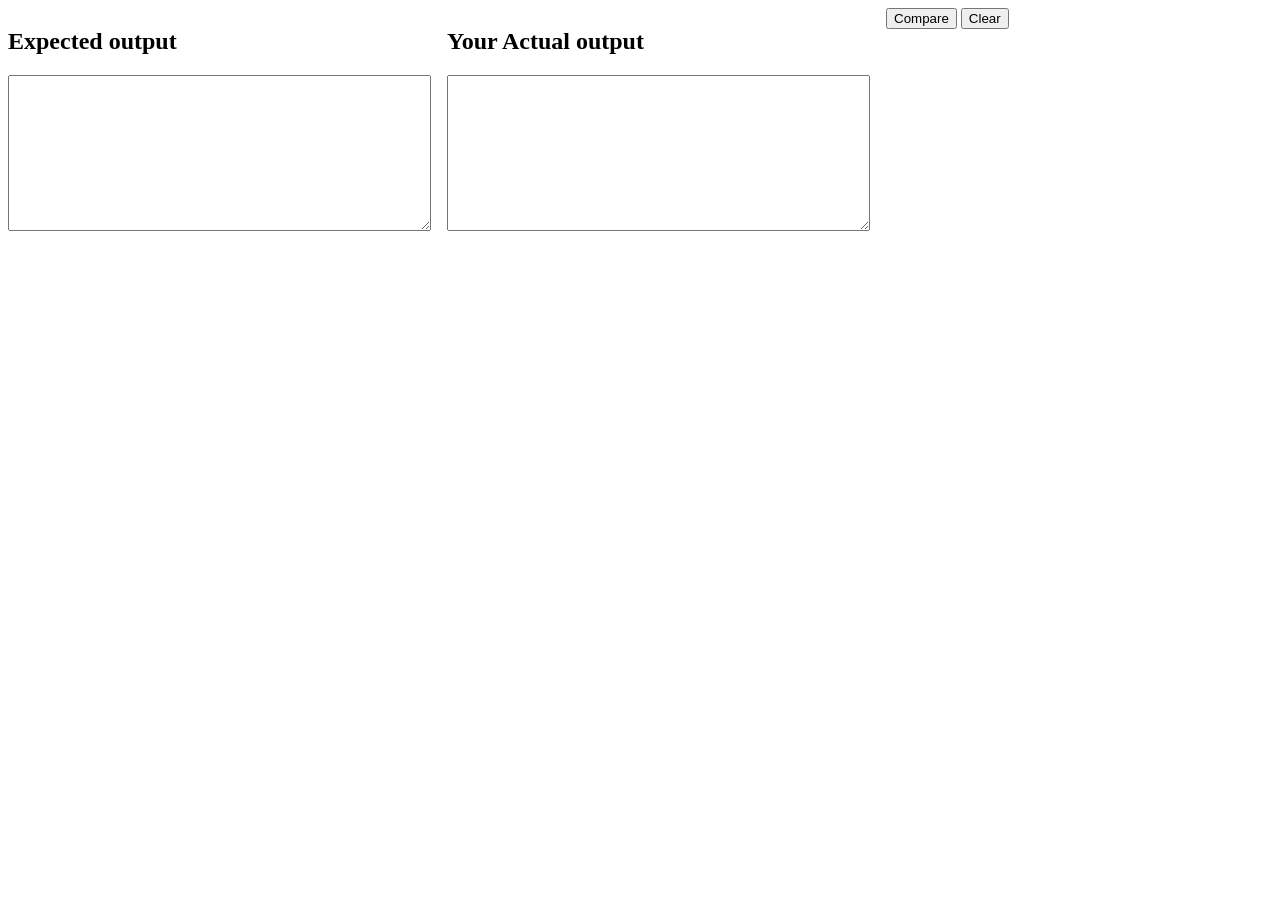
<file: index1GL4.html>
<!DOCTYPE html>
<html lang="en">
<head>
    <meta charset="UTF-8">
    <meta name="viewport" content="width=device-width, initial-scale=1.0">
    <link rel="stylesheet" href="style1GL4.css">
    <title>Document</title>
    <script src="main1GL4.js" defer></script>
</head>

<body>
   <div class="column">
        <h2>Expected output</h2>
        <textarea id="expected" rows="10" cols="50"></textarea>
    </div>

    <div class="column">
        <h2>Your Actual output</h2>
        <textarea id="actual" rows="10" cols="50"></textarea>
    </div>

    <div id="compare-area">
        <button id="compare-btn">Compare</button>
        <button id="clear-btn">Clear</button>
    </div>
    <ul id="result"></ul>
</body>
</html>
</file>
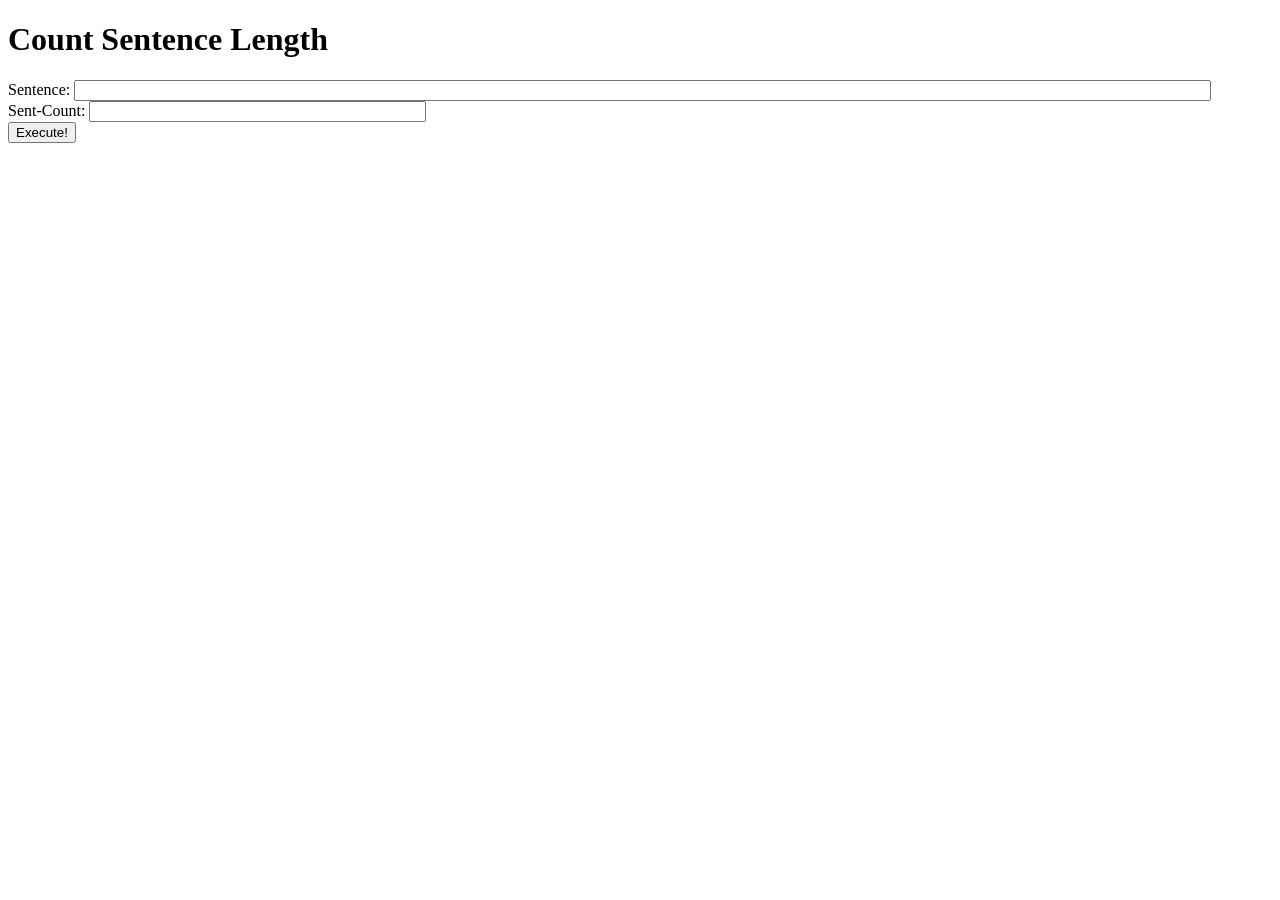
<file: indexGradedLab3.html>
<!DOCTYPE html>
<html lang="en">
<head>
    <meta charset="UTF-8">
    <meta name="viewport" content="width=device-width, initial-scale=1.0">
    <title>Document</title>
    <!-- link rel="stylesheet" href= "style.css" -->
</head>
<body>

<h1> Count Sentence Length </h1>

<div> Sentence: <input id="sentence" type="text" size="140" /> </div>
<div> Sent-Count: <input id="sent-count" type="text" size="40" /> </div>
<div> <button id="Execute">Execute! </button> </div>
<div id="words"></div>
<div id="count"></div>  

<script src=""></script>
</body>
</html>
</file>
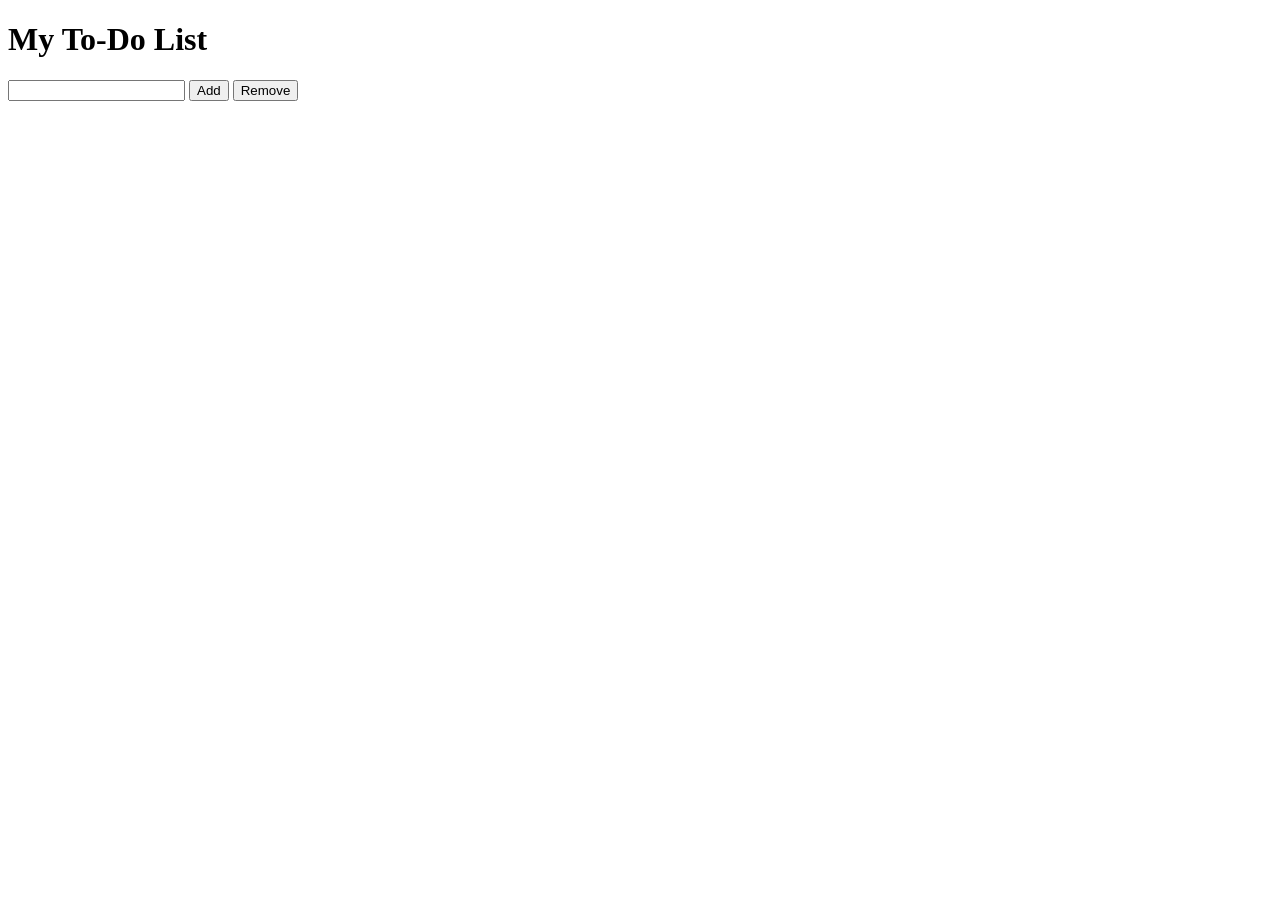
<file: indexGradedLab3_Quest2.html>
<!DOCTYPE html>
<html lang="en">
<head>
    <meta charset="UTF-8">
    <meta name="viewport" content="width=device-width, initial-scale=1.0">
    <title>Document</title>
</head>
<body>
     <h1>My To-Do List</h1>
    <ul id="list"></ul>
    <div>
      <input type="text" id="item"/>
      <button id="add">Add</button>
      <button id="remove">Remove</button>
</div>
</body>
</html>
</file>
<file: style1GL4.css>
.column {
float: left;
margin-right: 1em;
}
#comparearea { clear: left; }
#differences li {
font-family: monospace;
white-space: pre;
}
.nochange { background-color: #ccffcc; }
.change { background-color: #e5b7b7;
font-weight: bold;}
</file>
